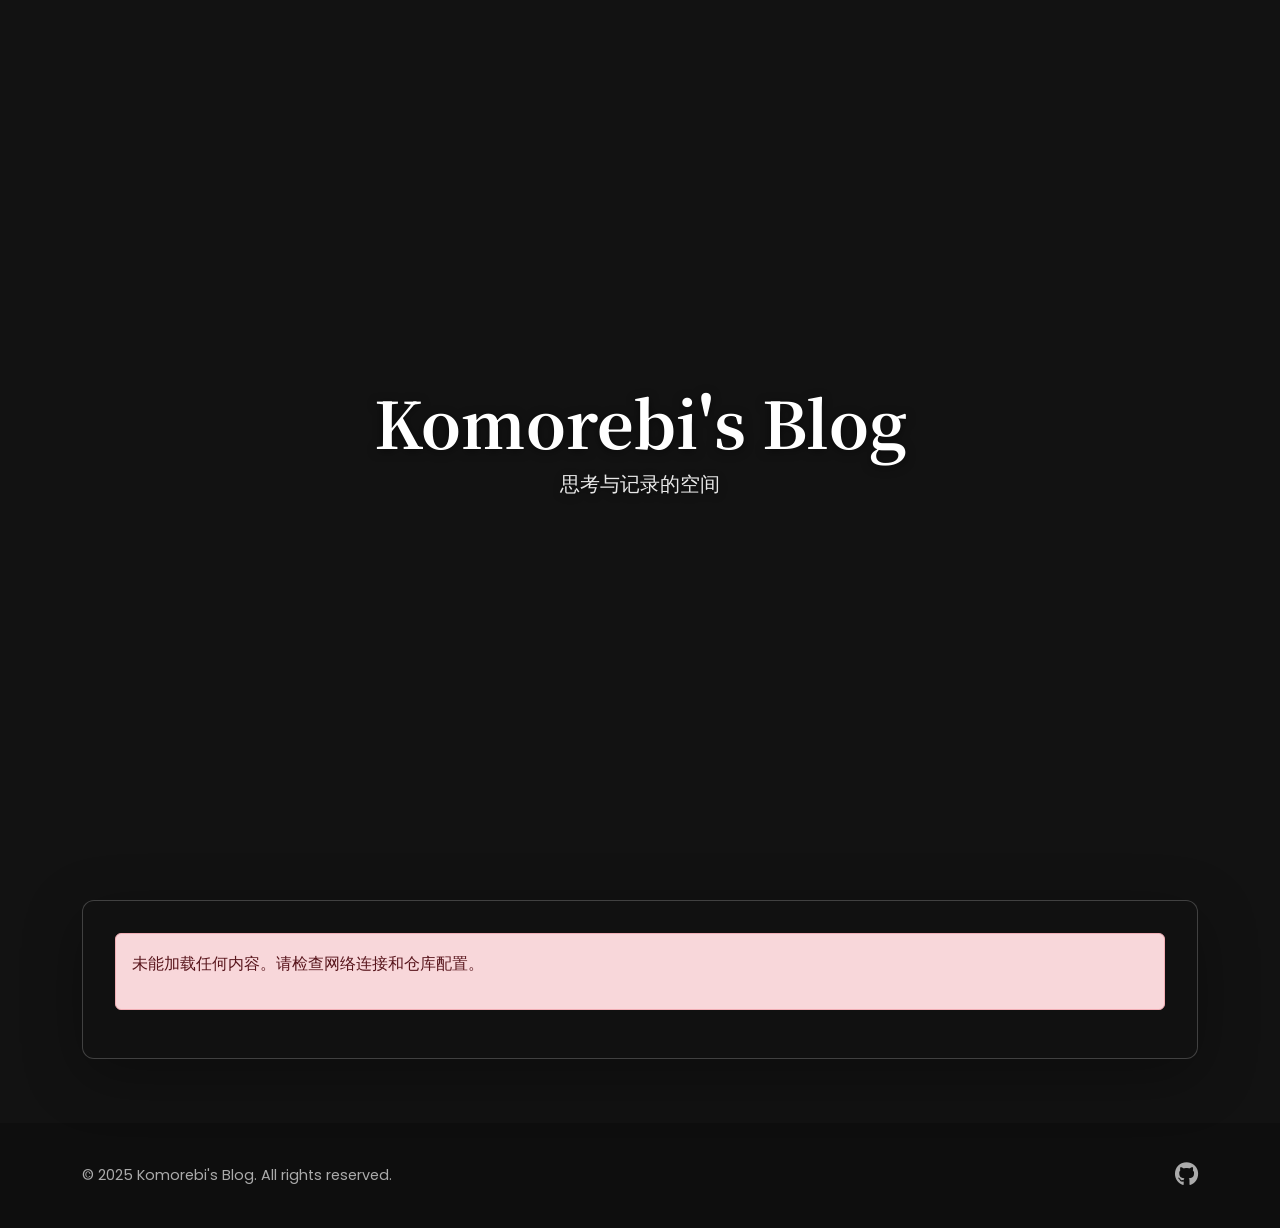
<file: index.html>
<!DOCTYPE html>
<html lang="zh-CN">

<head>
    <meta charset="UTF-8">
    <meta name="viewport" content="width=device-width, initial-scale=1.0">
    <title>Komorebi's Blog</title>
    <link rel="stylesheet" href="https://cdn.jsdelivr.net/npm/bootstrap@5.3.0/dist/css/bootstrap.min.css">
    <link rel="stylesheet" href="https://cdn.jsdelivr.net/npm/@fortawesome/fontawesome-free@6.0.0/css/all.min.css">
    <link rel="stylesheet" href="css/main.css">
    <link rel="preconnect" href="https://fonts.googleapis.com">
    <link rel="preconnect" href="https://fonts.gstatic.com" crossorigin>
    <link
        href="https://fonts.googleapis.com/css2?family=Noto+Serif+SC:wght@400;700&family=Poppins:wght@300;400;500;600;700&display=swap"
        rel="stylesheet">
</head>

<body>
    <div id="bg-layer-1" class="background-layer"></div>
    <div id="bg-layer-2" class="background-layer"></div>

    <div class="hero">
        <div class="container text-center">
            <h1 class="hero-title">Komorebi's Blog</h1>
            <p class="hero-subtitle">思考与记录的空间</p>
        </div>
    </div>

    <div class="container main-content">
        <div class="content-wrapper">
            <div class="row">
                <div class="col-lg-12">

                    <ul class="nav nav-tabs main-tabs" id="contentTabs" role="tablist">
                        <li class="nav-item" role="presentation">
                            <button class="nav-link active" id="posts-tab" data-bs-toggle="tab"
                                data-bs-target="#posts-tab-pane" type="button" role="tab" aria-controls="posts-tab-pane"
                                aria-selected="true">
                                <i class="far fa-newspaper"></i> 最新文章
                            </button>
                        </li>
                        <li class="nav-item" role="presentation">
                            <button class="nav-link" id="links-tab" data-bs-toggle="tab"
                                data-bs-target="#links-tab-pane" type="button" role="tab" aria-controls="links-tab-pane"
                                aria-selected="false">
                                <i class="fas fa-link"></i> 网站导航
                            </button>
                        </li>
                        <li class="nav-item" role="presentation">
                            <button class="nav-link" id="albums-tab" data-bs-toggle="tab"
                                data-bs-target="#albums-tab-pane" type="button" role="tab" aria-controls="albums-tab-pane"
                                aria-selected="false">
                                <i class="far fa-images"></i> 相册集
                            </button>
                        </li>
                    </ul>

                    <div class="tab-content" id="contentTabsContent">
                        <div class="tab-pane fade show active" id="posts-tab-pane" role="tabpanel"
                            aria-labelledby="posts-tab" tabindex="0">
                            <div class="row">
                                <div class="col-md-9">
                                    <div id="posts-list">
                                        <div class="loading">
                                            <div class="spinner"></div>
                                            <p>正在加载文章...</p>
                                        </div>
                                    </div>
                                </div>
                                <div class="col-md-3">
                                    <div class="sidebar-column">
                                        <div id="posts-authors-sidebar" class="sidebar-section author-sidebar-section mb-4">
                                            <div class="loading-placeholder p-3 text-center">
                                                <div class="spinner-small"></div>
                                                <p class="small mb-0 ms-2 d-inline-block">作者信息加载中...</p>
                                            </div>
                                        </div>
                                        <div class="tags-sidebar sidebar-section" id="posts-tags-sidebar">
                                            <h5 class="sidebar-section-title">文章标签</h5>
                                            <ul id="posts-tags-list" class="list-unstyled tags-list">
                                                <li class="text-muted small p-2">标签加载中...</li>
                                            </ul>
                                        </div>
                                    </div>
                                </div>
                            </div>
                        </div>

                        <div class="tab-pane fade" id="links-tab-pane" role="tabpanel" aria-labelledby="links-tab"
                            tabindex="0">
                            <div class="row">
                                <div class="col-md-9">
                                    <div id="links-list">
                                        <div class="loading">
                                            <div class="spinner"></div>
                                            <p>正在加载导航链接...</p>
                                        </div>
                                    </div>
                                </div>
                                <div class="col-md-3">
                                     <div class="sidebar-column">
                                        <div id="links-authors-sidebar" class="sidebar-section author-sidebar-section mb-4">
                                            <div class="loading-placeholder p-3 text-center">
                                                <div class="spinner-small"></div>
                                                <p class="small mb-0 ms-2 d-inline-block">作者信息加载中...</p>
                                            </div>
                                        </div>
                                         <div class="tags-sidebar sidebar-section" id="links-tags-sidebar">
                                            <h5 class="sidebar-section-title">导航标签</h5>
                                            <ul id="links-tags-list" class="list-unstyled tags-list">
                                                 <li class="text-muted small p-2">标签加载中...</li>
                                            </ul>
                                        </div>
                                    </div>
                                </div>
                            </div>
                        </div>

                        <div class="tab-pane fade" id="albums-tab-pane" role="tabpanel" aria-labelledby="albums-tab" tabindex="0">
                            <div class="row">
                                <div class="col-md-9">
                                    <div id="albums-list-content" class="albums-grid">
                                        <div class="loading">
                                            <div class="spinner"></div>
                                            <p>正在加载相册列表...</p>
                                        </div>
                                    </div>
                                </div>
                                <div class="col-md-3">
                                     <div class="sidebar-column">
                                        <div id="albums-authors-sidebar" class="sidebar-section author-sidebar-section mb-4">
                                            <div class="loading-placeholder p-3 text-center">
                                                <div class="spinner-small"></div>
                                                <p class="small mb-0 ms-2 d-inline-block">作者信息加载中...</p>
                                            </div>
                                        </div>
                                         <div class="sidebar-section" id="albums-info-sidebar">
                                            <h5 class="sidebar-section-title">相册说明</h5>
                                            <p class="small text-muted p-2 mb-0">点击相册封面即可进入浏览该相册内的所有图片。</p>
                                        </div>
                                    </div>
                                </div>
                            </div>
                        </div>

                    </div>
                </div>
            </div>
        </div>
    </div>

    <footer class="footer">
        <div class="container">
            <div class="row align-items-center">
                <div class="col-md-6">
                    <p>© 2025 Komorebi's Blog. All rights reserved.</p>
                </div>
                <div class="col-md-6 text-md-end footer-social-links">
                    <a href="https://github.com/Komorebi-yaodong" target="_blank" class="social-link">
                        <i class="fab fa-github"></i>
                    </a>
                </div>
            </div>
        </div>
    </footer>

    <script src="js/background-switcher.js"></script>
    <script src="js/main.js"></script>
    <script src="https://cdn.jsdelivr.net/npm/bootstrap@5.3.0/dist/js/bootstrap.bundle.min.js"></script>
    <!-- Cloudflare Web Analytics -->
    <script defer src='https://static.cloudflareinsights.com/beacon.min.js' data-cf-beacon='{"token": "c4ebc2c7db394cb2ae1830b295a8fd7c"}'></script>
    <!-- End Cloudflare Web Analytics -->
</body>
</html>
</file>
<file: css/main.css>
/* --- Global Variables & Base Styles --- */
:root {
    --primary-font: 'Poppins', 'Helvetica Neue', Arial, 'Hiragino Sans GB', 'Microsoft YaHei', sans-serif;
    --serif-font: 'Noto Serif SC', serif;
    --background-fade-duration: 1.5s;
    --card-bg-color: rgba(255, 255, 255, 0.1);
    --card-border-color: rgba(255, 255, 255, 0.2);
    --sidebar-bg-color: rgba(255, 255, 255, 0.08);
    --text-color: #f0f0f0;
    --text-muted-color: rgba(240, 240, 240, 0.7);
    --accent-color: #87CEEB; /* Sky Blue for highlights */
    --card-shadow: 0 8px 32px 0 rgba(0, 0, 0, 0.15);
    --card-hover-shadow: 0 12px 40px 0 rgba(0, 0, 0, 0.25);
    --border-radius-main: 12px;
}

body {
    font-family: var(--primary-font);
    color: var(--text-color);
    background-color: #121212; /* Fallback background */
    line-height: 1.7;
    text-rendering: optimizeLegibility;
    -webkit-font-smoothing: antialiased;
    -moz-osx-font-smoothing: grayscale;
}

.background-layer {
    position: fixed;
    top: 0;
    left: 0;
    width: 100%;
    height: 100%;
    background-size: cover;
    background-position: center;
    background-repeat: no-repeat;
    opacity: 0;
    transition: opacity var(--background-fade-duration) ease-in-out;
    z-index: -1;
}

.background-layer.active {
    opacity: 1;
}


/* --- Reusable Components & Helpers --- */
.loading {
    display: flex;
    justify-content: center;
    align-items: center;
    min-height: 200px;
    flex-direction: column;
    color: var(--text-muted-color);
}

.spinner {
    border: 4px solid rgba(255, 255, 255, 0.2);
    border-radius: 50%;
    border-top: 4px solid var(--accent-color);
    width: 40px;
    height: 40px;
    animation: spin 1s linear infinite;
    margin-bottom: 1rem;
}

.spinner-small {
    width: 20px;
    height: 20px;
    border-width: 2px;
}

@keyframes spin {
    0% { transform: rotate(0deg); }
    100% { transform: rotate(360deg); }
}

.tag-badge {
    display: inline-block;
    background-color: rgba(135, 206, 235, 0.15);
    color: var(--accent-color);
    padding: 0.25em 0.6em;
    border-radius: 1em;
    font-size: 0.75rem;
    font-weight: 500;
    margin: 2px;
    border: 1px solid rgba(135, 206, 235, 0.3);
    transition: all 0.2s ease;
}
.tag-badge:hover {
    background-color: rgba(135, 206, 235, 0.3);
    transform: translateY(-1px);
}


/* --- Navbar --- */
.navbar {
    background: rgba(28, 28, 38, 0.35);
    backdrop-filter: blur(10px);
    -webkit-backdrop-filter: blur(10px);
    border-bottom: 1px solid rgba(255, 255, 255, 0.1);
    padding-top: 0.8rem;
    padding-bottom: 0.8rem;
    transition: background 0.3s ease;
}

.navbar-brand {
    font-family: var(--serif-font);
    font-weight: 700;
    font-size: 1.5rem;
    color: var(--text-color) !important;
}

.nav-link {
    color: var(--text-muted-color) !important;
    font-weight: 500;
    transition: color 0.3s ease;
    margin: 0 0.5rem;
}

.nav-link:hover, .nav-link.active {
    color: var(--text-color) !important;
}

.navbar-toggler {
    border-color: rgba(255, 255, 255, 0.2);
}
.navbar-toggler-icon {
    background-image: url("data:image/svg+xml,%3csvg xmlns='http://www.w3.org/2000/svg' viewBox='0 0 30 30'%3e%3cpath stroke='rgba%28255, 255, 255, 0.8%29' stroke-linecap='round' stroke-miterlimit='10' stroke-width='2' d='M4 7h22M4 15h22M4 23h22'/%3e%3c/svg%3e");
}


/* --- Hero Section --- */
.hero {
    height: 100vh;
    display: flex;
    align-items: center;
    justify-content: center;
    position: relative;
    color: #fff;
    text-shadow: 0 2px 10px rgba(0, 0, 0, 0.5);
    overflow: hidden;
}

.hero::before {
    content: '';
    position: absolute;
    top: 0;
    left: 0;
    width: 100%;
    height: 100%;
    background: none;
    transition: background 0.5s ease-in-out;
}

.hero.hero-overlay-hidden::before {
    background: none;
}

.hero-title {
    font-family: var(--serif-font);
    font-size: 4rem;
    font-weight: 700;
}

.hero-subtitle {
    font-size: 1.25rem;
    font-weight: 300;
    opacity: 0.9;
}

@media (max-width: 768px) {
    .hero-title { font-size: 2.5rem; }
    .hero-subtitle { font-size: 1rem; }
}


/* --- Main Content & Tabs --- */
.main-content {
    margin-top: -100px;
    padding-top: 100px;
    position: relative;
    z-index: 2;
    padding-bottom: 4rem;
}

.content-wrapper {
    background: rgba(18, 18, 18, 0.4);
    backdrop-filter: blur(12px);
    -webkit-backdrop-filter: blur(12px);
    border-radius: var(--border-radius-main);
    padding: 2rem;
    border: 1px solid var(--card-border-color);
    box-shadow: 0 16px 60px rgba(0,0,0,0.3);
}

.main-tabs {
    border-bottom: 1px solid var(--card-border-color);
    margin-bottom: 2rem;
}

.main-tabs .nav-link {
    background: none;
    border: none !important;
    color: var(--text-muted-color) !important;
    font-weight: 600;
    padding: 0.75rem 1.25rem;
    border-bottom: 3px solid transparent !important;
    transition: all 0.3s ease;
    margin-bottom: -1px; /* Overlap border */
}

.main-tabs .nav-link:hover {
    color: var(--text-color) !important;
}

.main-tabs .nav-link.active {
    color: var(--accent-color) !important;
    background-color: transparent !important;
    border-color: var(--accent-color) !important;
}


/* --- Universal Card Base Style --- */
.post-card-vertical, .link-card, .album-card {
    display: flex;
    flex-direction: column;
    background: var(--card-bg-color);
    border: 1px solid var(--card-border-color);
    border-radius: var(--border-radius-main);
    box-shadow: var(--card-shadow);
    overflow: hidden;
    text-decoration: none;
    color: var(--text-color);
    transition: transform 0.3s ease, box-shadow 0.3s ease;
    backdrop-filter: blur(10px);
    -webkit-backdrop-filter: blur(10px);
}
.post-card-vertical:hover, .link-card:hover, .album-card:hover {
    transform: translateY(-8px);
    box-shadow: var(--card-hover-shadow);
    color: var(--text-color);
}

.card-tags {
    min-height: 28px;
}

/* --- Masonry (Waterfall) Layout Container --- */
.posts-list, .links-list, .albums-grid {
    column-count: 3;
    column-gap: 1.5rem;
}
@media (max-width: 992px) {
    .posts-list, .links-list, .albums-grid {
        column-count: 2;
    }
}
@media (max-width: 768px) {
    .posts-list, .links-list, .albums-grid {
        column-count: 1;
    }
}

/* --- Masonry Item Wrapper --- */
.post-card-wrapper, .link-card-wrapper, .album-card {
    break-inside: avoid; /* Prevents cards from splitting across columns */
    margin-bottom: 1.5rem;
    display: inline-block; /* Required for column layout */
    width: 100%;
}
/* For albums, the anchor IS the card, so we need to target it directly */
#albums-list-content > .album-card {
    margin-bottom: 1.5rem;
}


/* --- Post & Album Card Style --- */
.post-card-image-top-container, .album-card-image-top-container {
    overflow: hidden;
    background-color: #333;
    line-height: 0; /* Fix small gap under image */
}
.post-card-image-top, .album-card-image-top {
    width: 100%;
    height: auto; /* Allow image to define its own height */
    object-fit: cover;
    transition: transform 0.4s ease, filter 0.4s ease;
}
.post-card-vertical:hover .post-card-image-top, 
.album-card:hover .album-card-image-top {
    transform: scale(1.05);
    filter: brightness(1.1);
}

.post-card-image-top-placeholder {
    display: flex;
    flex-direction: column;
    align-items: center;
    justify-content: center;
    text-align: center;
    padding: 3rem 1rem;
    position: relative;
    overflow: hidden;
    min-height: 180px;
}
.album-card-image-top-placeholder {
    height: 180px;
}

.artistic-title-placeholder-text {
    font-family: var(--serif-font);
    color: var(--text-color);
    font-weight: 700;
    font-size: 1.6rem;
    z-index: 1;
    text-shadow: 0 1px 3px rgba(0,0,0,0.3);
}

.post-card-content-vertical, .album-card-content {
    padding: 1rem 1.25rem;
    display: flex;
    flex-direction: column;
    flex-grow: 1;
}

.post-card-title-vertical {
    font-family: var(--serif-font);
    font-size: 1.3rem;
    font-weight: 700;
    margin-bottom: 0.5rem;
}
.album-card-title {
    font-family: var(--serif-font);
    font-size: 1.2rem;
    font-weight: 700;
}
.post-card-description-vertical {
    font-size: 0.9rem;
    color: var(--text-muted-color);
    margin-top: 0.5rem;
    line-height: 1.6;
}
.post-card-meta-vertical {
    margin-top: 1rem;
    font-size: 0.8rem;
    color: var(--text-muted-color);
}
.post-card-footer-vertical {
    margin-top: 1rem;
    padding-top: 0.75rem;
    border-top: 1px solid var(--card-border-color);
}

/* --- Links Card Style (Redesigned) --- */
.link-card {
    position: relative;
}
.link-card-image-container {
    line-height: 0;
}
.link-card-image {
    width: 100%;
    height: auto;
    object-fit: cover;
    transition: filter 0.3s ease;
}
.link-card:hover .link-card-image {
    filter: brightness(1.1);
}
.link-card-image-placeholder {
    height: 150px;
    background: rgba(255,255,255,0.03);
    display: flex;
    align-items: center;
    justify-content: center;
}
.link-card-image-placeholder .fa-link {
    color: rgba(255,255,255,0.2);
    font-size: 3rem;
}
.link-card-content {
    padding: 1.25rem;
}
.link-card-title {
    font-size: 1.4rem;
    font-weight: 600;
    margin-bottom: 0.5rem;
    font-family: var(--serif-font);
}
.link-card-description {
    font-size: 0.9rem;
    color: var(--text-muted-color);
    margin-bottom: 0;
}
.link-card-footer {
    padding: 0 1.25rem 1.25rem 1.25rem;
    display: flex;
    flex-wrap: wrap;
    gap: 0.5rem;
    align-items: center;
    margin-top: 1rem;
}
.link-card-url {
    font-size: 0.8rem;
    color: var(--text-muted-color);
    opacity: 0.7;
    display: inline-flex;
    align-items: center;
    margin-top: auto;
    word-break: break-all;
}
.link-card-hover-icon {
    position: absolute;
    top: 1rem;
    right: 1rem;
    width: 36px;
    height: 36px;
    background: rgba(0,0,0,0.5);
    color: #fff;
    border-radius: 50%;
    display: flex;
    align-items: center;
    justify-content: center;
    opacity: 0;
    transform: scale(0.8);
    transition: all 0.3s ease;
}
.link-card:hover .link-card-hover-icon {
    opacity: 1;
    transform: scale(1);
}

/* --- Sidebar --- */
.sidebar-column {
    position: sticky;
    top: 100px; /* Navbar height + offset */
}
.sidebar-section {
    background: var(--sidebar-bg-color);
    border-radius: var(--border-radius-main);
    margin-bottom: 1.5rem;
    padding: 1.25rem;
    border: 1px solid var(--card-border-color);
    backdrop-filter: blur(10px);
    -webkit-backdrop-filter: blur(10px);
}
.sidebar-section-title {
    text-align: center;
    font-family: var(--serif-font);
    font-size: 1.2rem;
    font-weight: 700;
    margin-bottom: 1rem;
    padding-bottom: 0.5rem;
    border-bottom: 1px solid var(--card-border-color);
    color: var(--text-color);
    
}
.tags-list, .author-sidebar-section {
    padding: 0 !important;
}
.tag-filter-button {
    background: none;
    border: none;
    color: var(--text-muted-color);
    text-align: left;
    width: 100%;
    padding: 0.5rem 0.75rem;
    border-radius: 6px;
    transition: background-color 0.2s ease, color 0.2s ease;
    font-size: 0.9rem;
}
.tag-filter-button:hover {
    background-color: rgba(135, 206, 235, 0.1);
    color: var(--accent-color);
}
.tag-filter-button.active {
    background-color: rgba(135, 206, 235, 0.2);
    color: var(--accent-color);
    font-weight: 600;
}
.author-card-item {
    text-align: center;
}
.author-avatar {
    width: 80px;
    height: 80px;
    border: 3px solid rgba(255, 255, 255, 0.2);
    box-shadow: 0 4px 10px rgba(0,0,0,0.2);
}
.author-name {
    font-weight: 600;
    color: var(--text-color);
}
.author-description {
    color: var(--text-muted-color) !important;
}
.author-contact-links a {
    color: var(--text-muted-color);
    font-size: 1.2rem;
    transition: color 0.2s ease, transform 0.2s ease;
}
.author-contact-links a:hover {
    color: var(--accent-color);
    transform: scale(1.1);
}

/* --- Footer --- */
.footer {
    padding: 2rem 0;
    background: rgba(10, 10, 10, 0.5);
    color: var(--text-muted-color);
    font-size: 0.9rem;
}
.footer p { margin-bottom: 0; }
.footer-social-links a {
    color: var(--text-muted-color);
    font-size: 1.5rem;
    transition: color 0.3s ease;
}
.footer-social-links a:hover {
    color: var(--accent-color);
}

/* --- Post Page Specific --- */
.container-post {
    width: 100%;
    max-width: 1440px; /* Significantly wider than default. Adjust if needed. */
    padding-right: 1.5rem;
    padding-left: 1.5rem;
    margin-right: auto;
    margin-left: auto;
}
.post-hero-header {
    padding: 8rem 0;
    background-size: cover;
    background-position: center;
    position: relative;
    color: #fff;
    text-shadow: 0 2px 10px rgba(0,0,0,0.7);
    display: flex;
    align-items: center;
    justify-content: center;
    text-align: center;
}
.post-hero-header::before {
    content: '';
    position: absolute;
    top: 0; left: 0; width: 100%; height: 100%;
    background: none;
}
.post-hero-header.no-image {
    padding: 5rem 0;
    background: #1a1a1a;
}
.post-hero-content {
    position: relative;
    z-index: 1;
}
.post-hero-title {
    font-family: var(--serif-font);
    font-size: 3rem;
    font-weight: 700;
    margin-bottom: 1rem;
}
.post-hero-meta {
    font-size: 1rem;
    opacity: 0.8;
}
.post-hero-tags {
    margin-top: 1rem;
}
.header-tag {
    background-color: rgba(255,255,255,0.1);
    color: #fff;
    border-color: rgba(255,255,255,0.3);
}

.actual-post-content-wrapper {
    background: rgba(28, 28, 38, 0.4);
    padding: 2rem;
}

/* --- Enhanced Table of Contents (TOC) Styles --- */
.toc-sidebar {
    /* Make it card-like for better visibility */
    background: var(--sidebar-bg-color);
    border: 1px solid var(--card-border-color);
    border-radius: var(--border-radius-main);
    padding: 1.5rem;
    backdrop-filter: blur(10px);
    -webkit-backdrop-filter: blur(10px);
    
    /* Scroll Aesthetics */
    scrollbar-width: thin; /* Firefox */
    scrollbar-color: rgba(255, 255, 255, 0.2) transparent;
}

/* Sticky behavior matches JS offset */
.toc-sidebar.sticky-top {
    top: 100px; 
    height: calc(100vh - 140px); /* Leave space for footer */
    overflow-y: auto;
}

/* Webkit Scrollbar Customization (Chrome, Safari, Edge) */
.toc-sidebar::-webkit-scrollbar {
    width: 4px; /* Very thin */
}
.toc-sidebar::-webkit-scrollbar-track {
    background: transparent;
}
.toc-sidebar::-webkit-scrollbar-thumb {
    background-color: rgba(255, 255, 255, 0.15);
    border-radius: 2px;
}
.toc-sidebar::-webkit-scrollbar-thumb:hover {
    background-color: rgba(255, 255, 255, 0.3);
}

.toc-title {
    font-family: var(--serif-font);
    font-weight: 700;
    margin-bottom: 1rem;
    padding-bottom: 0.5rem;
    border-bottom: 1px solid var(--card-border-color);
    text-align: center;
    font-size: 1.2rem;
}

.toc-link {
    display: block;
    color: rgba(255, 255, 255, 0.65); /* Improved contrast */
    text-decoration: none;
    padding: 0.4rem 0.6rem; /* More padding */
    border-left: 2px solid transparent;
    transition: all 0.2s ease;
    font-size: 0.95rem;
    margin-bottom: 2px;
    border-radius: 0 4px 4px 0;
}

.toc-link:hover {
    color: var(--accent-color); /* Highlight color */
    background-color: rgba(135, 206, 235, 0.1); /* Subtle background tint */
    border-left-color: var(--accent-color);
    padding-left: 1rem; /* Animation effect */
}

/* Indentation levels */
.toc-level-2 { margin-left: 0; font-weight: 500; }
.toc-level-3 { margin-left: 1rem; font-size: 0.9rem; }
.toc-level-4 { margin-left: 2rem; font-size: 0.85rem; }


#mobile-toc-button-container {
    position: fixed;
    bottom: 20px;
    left: 20px;
    z-index: 1030;
}
#mobile-toc-button-container .btn {
    width: 50px;
    height: 50px;
    border-radius: 50%;
    background: var(--accent-color);
    color: #121212;
    border: none;
    box-shadow: 0 4px 15px rgba(0,0,0,0.3);
    font-size: 1.2rem;
    display: flex;
    align-items: center;
    justify-content: center;
    padding: 0;
}

.offcanvas {
    background: rgba(28, 28, 38, 0.8);
    backdrop-filter: blur(10px);
    -webkit-backdrop-filter: blur(10px);
    color: var(--text-color);
    border-right: 1px solid var(--card-border-color);
}
.offcanvas-header {
    border-bottom: 1px solid var(--card-border-color);
}
.btn-close {
    filter: invert(1) grayscale(100%) brightness(200%);
}

.post-comments-section .btn {
    border-color: var(--accent-color);
    color: var(--accent-color);
    transition: all 0.3s ease;
}
.post-comments-section .btn:hover {
    background-color: var(--accent-color);
    color: #121212;
}

#photo-sphere-container {
    width: 100%;
    height: calc(100vh - 58px);
    position: relative;
    overflow: hidden;
    z-index: 1;
}
#photo-sphere-container .photo-navigation-controls {
    position: absolute;
    bottom: 2rem;
    right: 2rem;
    z-index: 10;
    display: flex;
    flex-direction: column;
    gap: 0.5rem;
}

.photo-nav-btn {
    width: 45px;
    height: 45px;
    border-radius: 50%;
    font-size: 1.2rem;
    display: flex;
    justify-content: center;
    align-items: center;
    background: rgba(0,0,0,0.3);
    backdrop-filter: blur(5px);
    -webkit-backdrop-filter: blur(5px);
    border: 1px solid rgba(255,255,255,0.2);
    color: rgba(255,255,255,0.8);
    transition: all 0.3s ease;
}
.photo-nav-btn:hover {
    background: rgba(0,0,0,0.5);
    color: #fff;
    transform: scale(1.05);
}
.photo-nav-btn:disabled {
    opacity: 0.4;
    cursor: not-allowed;
    background: rgba(0,0,0,0.2);
}

/* Photo Modal Styles (Corrected) */
.photo-modal-overlay {
    position: fixed;
    top: 0;
    left: 0;
    width: 100%;
    height: 100%;
    display: flex;
    align-items: center;
    justify-content: center;
    background: rgba(10, 10, 10, 0.5);
    backdrop-filter: blur(8px);
    -webkit-backdrop-filter: blur(8px);
    z-index: 1050;
    opacity: 0;
    pointer-events: none; /* Block clicks when hidden */
    transition: opacity 0.3s ease-in-out;
}

.photo-modal-overlay.show {
    opacity: 1;
    pointer-events: auto; /* Allow clicks when shown */
}

.photo-modal-content {
    position: relative;
    background: none;
    box-shadow: none;
    max-width: 90vw;
    max-height: 90vh;
    display: flex;
    flex-direction: column;
    align-items: center;
    transform: scale(0.95);
    transition: transform 0.3s ease-in-out;
}

.photo-modal-overlay.show .photo-modal-content {
    transform: scale(1);
}

#modal-image {
    border-radius: var(--border-radius-main);
    box-shadow: 0 10px 50px rgba(0,0,0,0.5);
    max-width: 100%;
    max-height: calc(90vh - 120px); /* leave space for caption */
    object-fit: contain;
}

#modal-caption {
    color: #fff;
    text-shadow: 0 1px 5px rgba(0,0,0,0.8);
    margin-top: 1rem;
    text-align: center;
    max-width: 800px;
}

#modal-title {
    font-family: var(--serif-font);
}

.photo-modal-close {
    position: absolute;
    top: -15px;
    right: -15px;
    width: 40px;
    height: 40px;
    background: rgba(0,0,0,0.5);
    border-radius: 50%;
    color: #fff;
    opacity: 0.8;
    font-size: 1.5rem; /* Adjusted for better fit in circle */
    line-height: 40px; /* Vertically center the 'x' */
    text-align: center;
    text-shadow: none;
    cursor: pointer;
    transition: opacity 0.2s ease, transform 0.2s ease;
    z-index: 1051;
}

.photo-modal-close:hover {
    opacity: 1;
    transform: scale(1.1);
}
</file>
